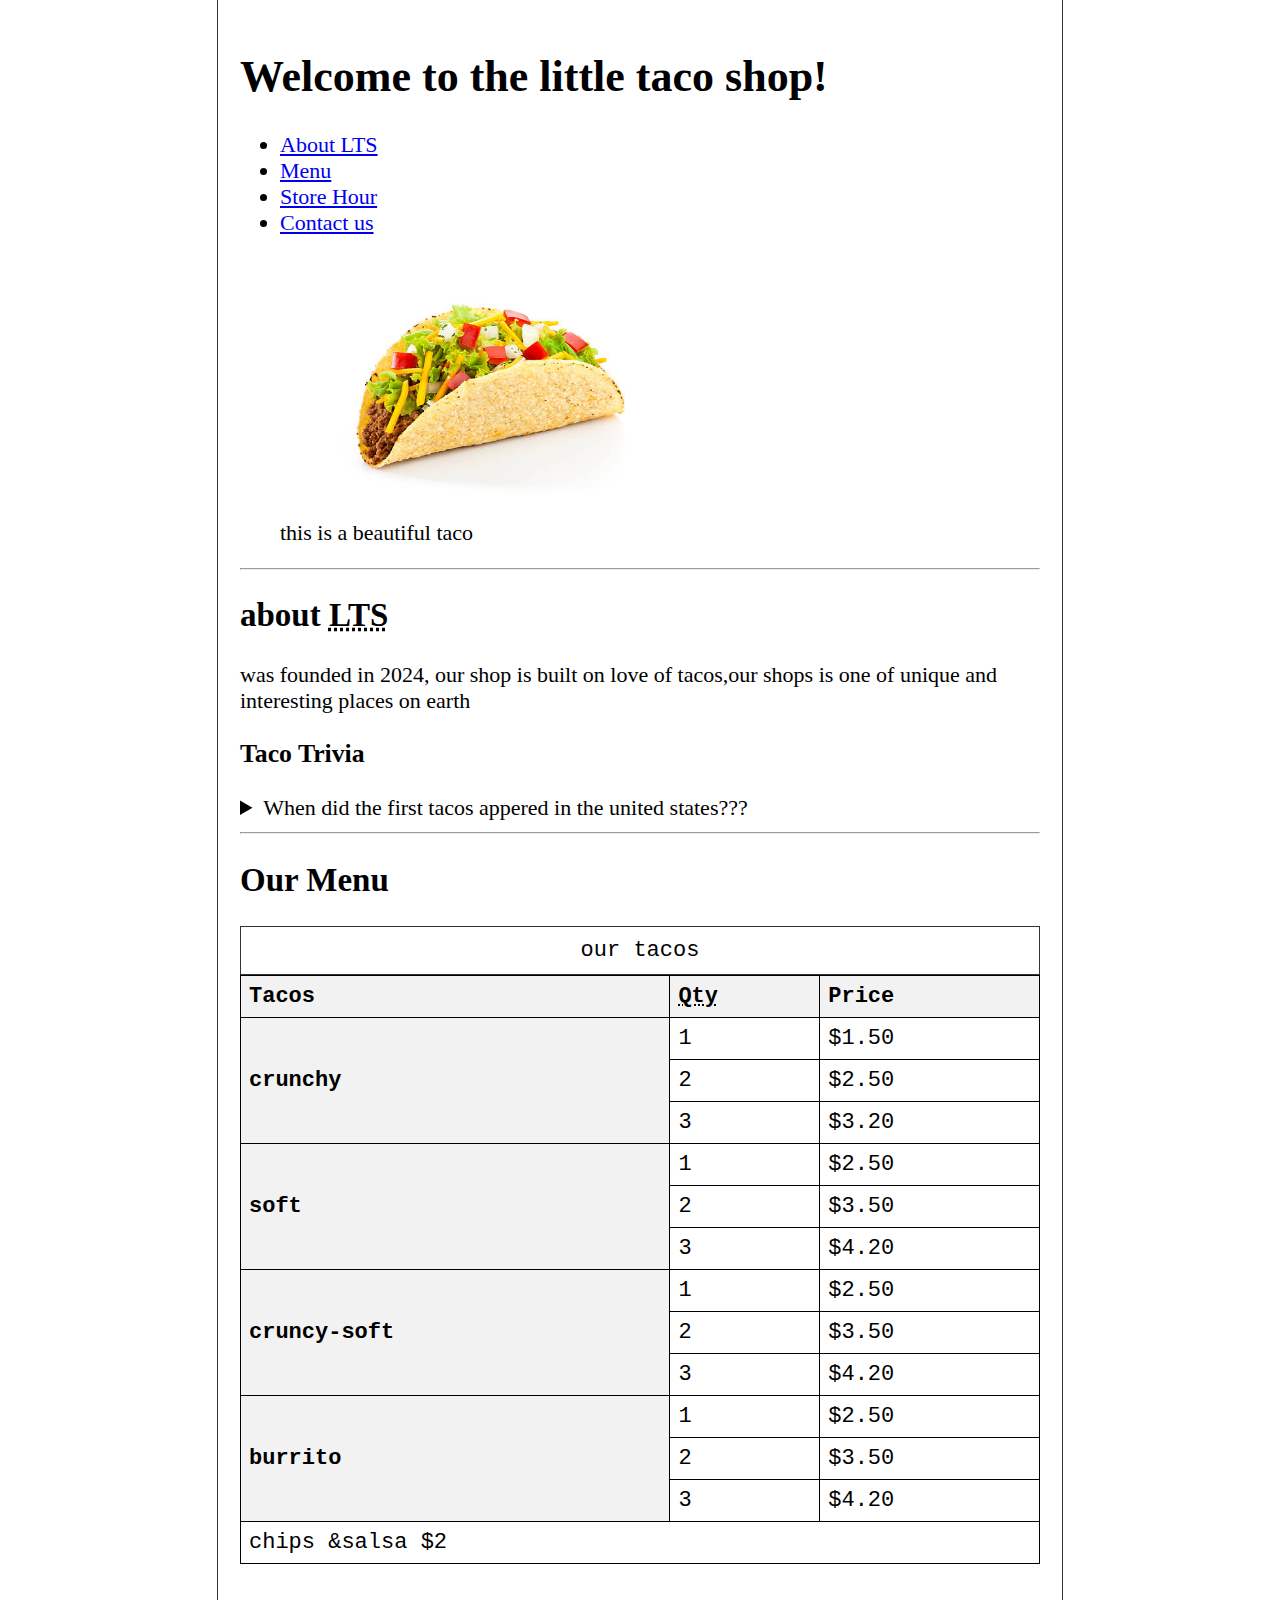
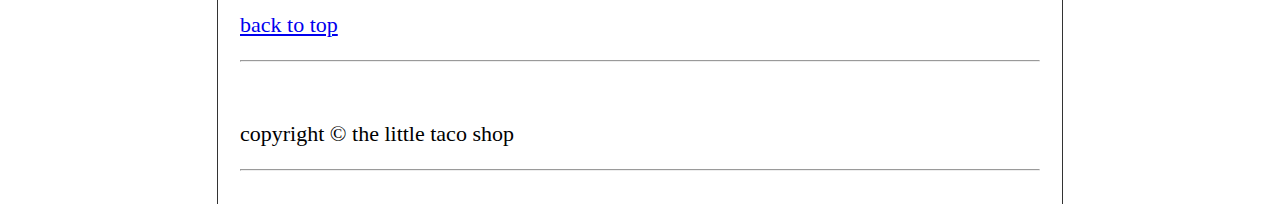
<file: index.html>
<!DOCTYPE html>
<html lang="en">
    <head>
        <meta charset="UTF-8">
        <meta name="author" content="Naod Gebeyaw">
        <meta name="description" content="this is a taco shop web">
        <title>LTS</title>
        <link rel="stylesheet" href="style.css">
        <style>
            table {
              width: 100%;
              border-collapse: collapse;
            }
            th, td {
              border: 1px solid black;
              padding: 8px;
              text-align: left;
            }
            th {
              background-color: #f2f2f2;
            }
          </style>
    </head>
    <body>
        <header>
            <h1>Welcome to the little taco shop!</h1>

            <ul>
                <li><a href="#about">About<abbr title="this is about the little taco shop"> LTS</abbr></a></li>
                <li><a href="#menu">Menu</a></li>
                <li><a href="hour.html">Store Hour</a></li>
                <li><a href="contact.html">Contact us</a></li>
            </ul>

            <figure>
                <img src="taco.jpg" alt="tacos" title="we love tacos" width="400" height="256">
                <figcaption>this is a beautiful taco</figcaption>
            </figure>

        </header>
        <hr>
        <main>
           <article id="about">
                <h2>
                    about <abbr title="the little taco shop">LTS </abbr>
                </h2>
                 <p>
                    was founded in 2024, our shop is built on love of tacos,our shops is one of unique and interesting places on earth
                </p>
                <aside>
                    <h3>Taco Trivia</h3>
                    <details>
                        <summary>When did the first tacos appered in the united states???</summary>
                        <p>
                            Tacos became even more popular in the <time datetime="1950">1950

                            </time>  when Glen Bell, the founder of Taco Bell, started selling deep fried hard shells. These made it so the dish could last for longer and was easier to sell. The hard shells had in fact existed before, but they were not as popular as soft shell tortillas. 
                            
                        </p></details>
                </aside>

        </article>
        <hr>
        <article id="menu">
            <h2>Our Menu</h2>
            <table>
                <caption>our tacos</caption>
                <thead>
                    <tr>
                        <th>Tacos</th>
                        <th scope="col"><abbr title="Quantity">Qty</abbr></th>
                        <th scope="col">Price</th>
                    </tr>
                </thead>
                <tbody>
                    <tr>
                        <th scope="row" rowspan="3">crunchy</th>
                        <td>1</td>
                        <td>$1.50</td>
                    </tr>
                    <tr>
                        <td>2</td>
                        <td>$2.50</td>
                    </tr>
                    <tr>
                        <td>3</td>
                        <td>$3.20</td>
                    </tr>
                    <tr>
                        <th scope="row" rowspan="3">soft</th>
                        <td>1</td>
                        <td>$2.50</td>
                    </tr>
                    <tr>
                        <td>2</td>
                        <td>$3.50</td>
                    </tr>
                    <tr>
                        <td>3</td>
                        <td>$4.20</td>
                    </tr>

                    <tr>
                        <th scope="row" rowspan="3">cruncy-soft</th>
                        <td>1</td>
                        <td>$2.50</td>
                    </tr>
                    <tr>
                        <td>2</td>
                        <td>$3.50</td>
                    </tr>
                    <tr>
                        <td>3</td>
                        <td>$4.20</td>
                    </tr><tr>
                        <th scope="row" rowspan="3">burrito</th>
                        <td>1</td>
                        <td>$2.50</td>
                    </tr>
                    <tr>
                        <td>2</td>
                        <td>$3.50</td>
                    </tr>
                    <tr>
                        <td>3</td>
                        <td>$4.20</td>
                    </tr>
                    <tfoot>
                    </tbody>
                        <tr>
                            <td colspan="3">chips &amp;salsa $2</td>
                        </tr>
                    </tfoot>
            </table>
            <br>
            <p>
                <a href="#">back to top</a>
            </p>

        </article>
        </main>
        <hr><br>
        
        <footer>
            <p>copyright &copy; the little taco shop</p>
        </footer>

        <hr>
    </body>
</html>
</file>
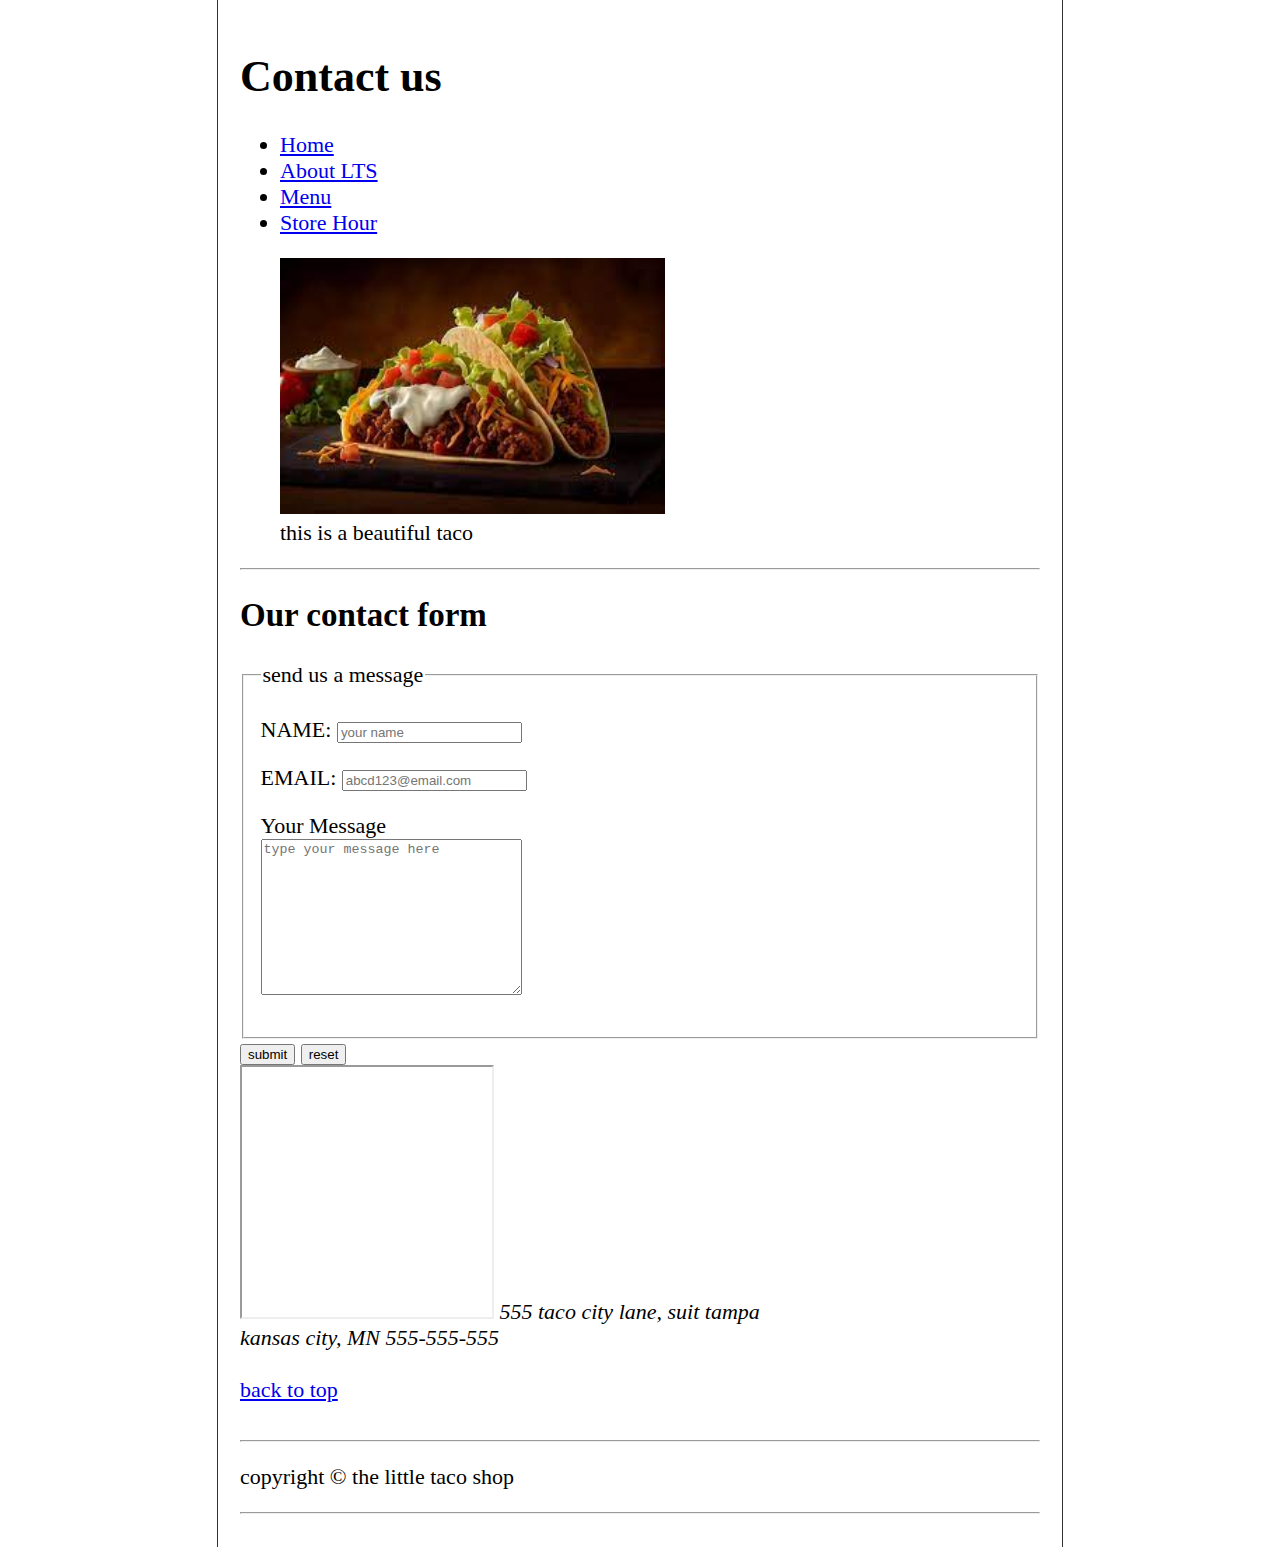
<file: contact.html>
<!DOCTYPE html>
<html lang="en">
    <head>
        <meta charset="UTF-8">
        <meta name="author" content="Naod Gebeyaw">
        <meta name="description" content="this is the taco shop contact page">
        <title>contact</title>
        <link rel="stylesheet" href="style.css">
    </head>
    <body>
        <header>
            <h1>Contact us</h1>

            <ul> 
                <li><a href="index.html">Home</a></li>
                <li><a href="#about">About<abbr title="this is about the little taco shop"> LTS</abbr></a></li>
                <li><a href="#menu">Menu</a></li>
                <li><a href="hour.html">Store Hour</a></li>
            </ul>

            <figure>
                <img src="tacoc.jpeg" alt="tacos" title="we love tacos" ="400" height="256">

                <figcaption>this is a beautiful taco</figcaption>
            </figure>

        </header>
        <hr>
        <main>
            <h2>Our contact form</h2>
            <form action="#" method="get">
                <fieldset>
                    <legend>send us a message</legend>
                    <p>
                        <label for="name">NAME: </label>
                        <input type="text" id="name" placeholder="your name" required="" >
                    </p>
                    <p>
                        <label for="name">EMAIL: </label>
                        <input type="email" id="email" placeholder="abcd123@email.com" required="" >
                    </p>
                    <p>
                        <label for="message">Your Message</label>
                        <br>
                        <textarea name="message" id="message" cols="30" rows="10" placeholder="type your message here"></textarea>
                    </p>
                </fieldset>
                <button type="submit">
                    submit
                </button>
                <button type="reset">
                    reset
                </button>

            </form>
            <section>
                <address>
                    <iframe src="https://www.google.com/maps/embed?pb=!1m14!1m12!1m3!1d6627.214226490741!2d38.85309850549526!3d9.01209842724279!2m3!1f0!2f0!3f0!3m2!1i1024!2i768!4f13.1!5e0!3m2!1sen!2set!4v1713540967586!5m2!1sen!2set" width="250px" height="250px"></iframe>
                    555 taco city lane, suit tampa <br>kansas city, MN 555-555-555 <br><br>
                </address>
            </section>
            <a href="#">back to top</a>

        </main>
        <br><hr>
        
        <footer>
            <p>copyright &copy; the little taco shop</p>
        </footer>

        <hr>
    </body>
</html>
</file>
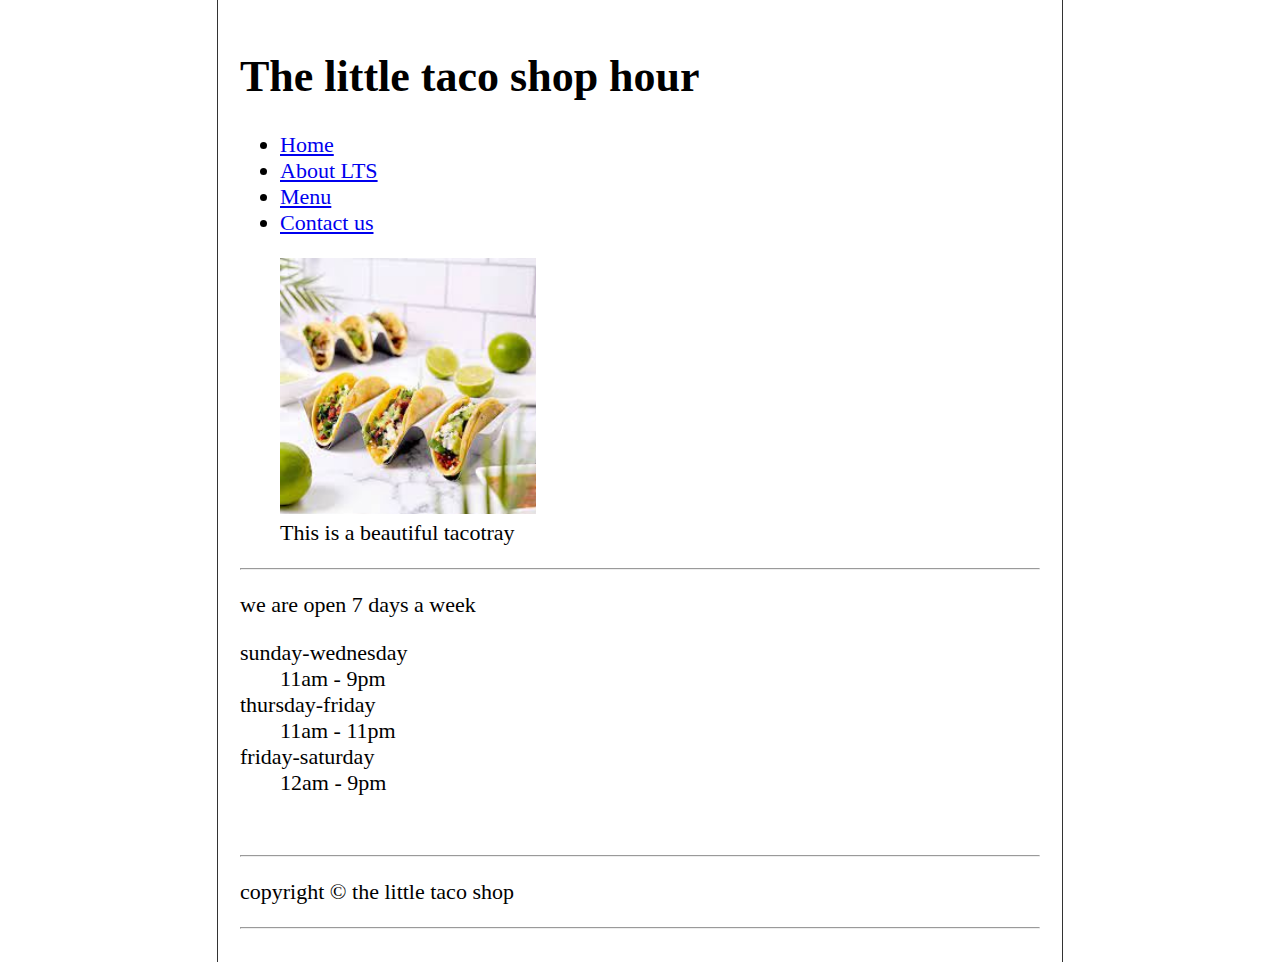
<file: hour.html>
<!DOCTYPE html>
<html lang="en">
    <head>
        <meta charset="UTF-8">
        <meta name="author" content="Naod Gebeyaw">
        <meta name="description" content="store hour for LTS">
        <title>store hour</title>
        <link rel="stylesheet" href="style.css">
    </head>
    <body>
        <header>
            <h1>The little taco shop hour</h1>

            <ul>
                <li><a href="index.html">Home</a></li>
                <li><a href="/#about">About<abbr title="this is about the little taco shop"> LTS</abbr></a></li>
                <li><a href="/#menu">Menu</a></li>
                <li><a href="contact.html">Contact us</a></li>
            </ul>

            <figure>
                <img src="tacotray.jpeg" alt="tacostray" title="we love tray of tacos" ="400" height="256">
                <figcaption>This is a beautiful tacotray</figcaption>
            </figure>

        </header>
        <hr>
        <nav> 
        <main>
            <p>we are open 7 days a week</p>
            <dl>
                <dt>sunday-wednesday</dt>
                <dd>11am - 9pm</dd>
                <dt>thursday-friday</dt>
                <dd>11am - 11pm</dd><dt>friday-saturday</dt>
                <dd>12am - 9pm</dd>
            </dl>

        </main>
         </nav>
        <br>
        <hr>
        <footer>
            <p>copyright &copy; the little taco shop</p>
        </footer>

        <hr>
    </body>
</html>
</file>
<file: style.css>
html {
    font-size: 22px;
}

body {
    min-height: 100vh;
    max-width: 800px;
    margin: 0 auto;
    padding: 1rem;
    border-left: 1px solid #333;
    border-right: 1px solid #333;
}


th, td, caption {
    border: 1px solid #333;
    font-family: 'Courier New', Courier, monospace;

    padding: 0.5rem;
}

table{
    border-collapse: collapse;
}
</file>
